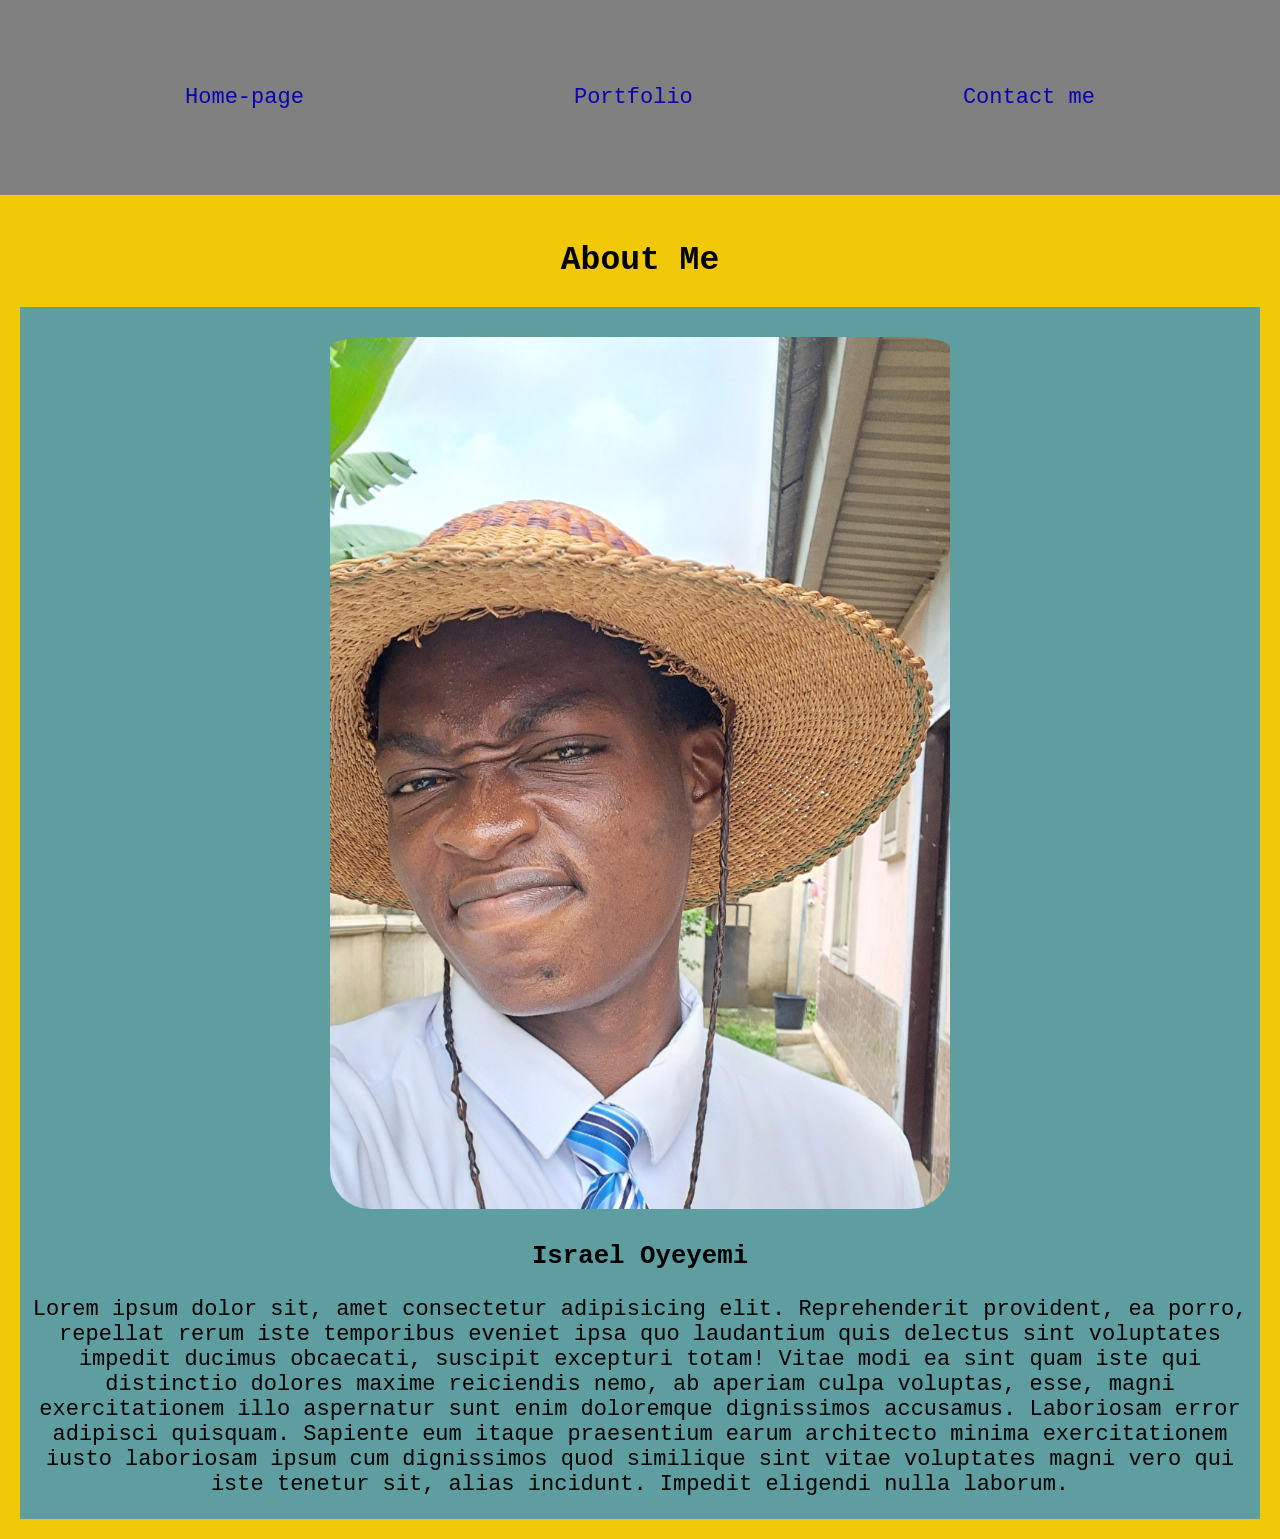
<file: back-to-code/index.html>
<!doctype html>
<html lang="en">

<head>
    <meta charset="UTF-8" />
    <meta name="viewport" content="width=device-width, initial-scale=1.0" />
    <title>My Website Portfolio</title>
    <link rel="stylesheet" href="styles.css" />
</head>

<body>
    <header>
        <nav>
            <a href="">Home-page</a>
            <a href="">Portfolio</a>
            <a href="">Contact me</a>
        </nav>
    </header>
    <main>
        <h2>About Me</h2>
        <div class="intro-box">
            <div id="text-box">
                <img src="profile-img.jpg" alt="profile photo">
                <h3>Israel Oyeyemi</h3>
                <p>Lorem ipsum dolor sit, amet consectetur adipisicing elit. Reprehenderit provident, ea porro, repellat
                    rerum iste temporibus eveniet ipsa quo laudantium quis delectus sint voluptates impedit ducimus
                    obcaecati, suscipit excepturi totam!
                    Vitae modi ea sint quam iste qui distinctio dolores maxime reiciendis nemo, ab aperiam culpa
                    voluptas, esse, magni exercitationem illo aspernatur sunt enim doloremque dignissimos accusamus.
                    Laboriosam error adipisci quisquam.
                    Sapiente eum itaque praesentium earum architecto minima exercitationem iusto laboriosam ipsum cum
                    dignissimos quod similique sint vitae voluptates magni vero qui iste tenetur sit, alias incidunt.
                    Impedit eligendi nulla laborum.</p>
            </div>
        </div>
    </main>
    <footer></footer>
</body>

</html>
</file>
<file: back-to-code/styles.css>
* {
  padding: 0;
}

body {
  background-color: #f0c808;
  font-family: "Courier New", Courier, monospace;
  font-size: 22px;
  margin: 0;
  padding: 0;
}

header {
  background-color: blue;
}

nav {
  display: flex;
  justify-content: space-around;
  background-color: gray;
  padding: 50px;
}

nav a {
  text-align: center;
  color: #0805ac;
  text-decoration: none;
  padding: 35px;
}
nav a:hover {
  background-color: yellowgreen;
  box-shadow: 2px 2px 2px #fbff01;
  /* background-color: #363636; */
  color: #fff;
  text-decoration: underline;
  border-radius: 5px;
}

main {
  /* display: flex; */
  padding: 20px;
  text-align: center;
}


.intro-box {
  background-color: cadetblue;
  display: flex;
  /* justify-content: center; */
  text-align: center;
}

#text-box{
}

img {
  width: 50%;
  height: auto;
  padding-top: 30px;
  border-radius: 40px;
}
</file>
